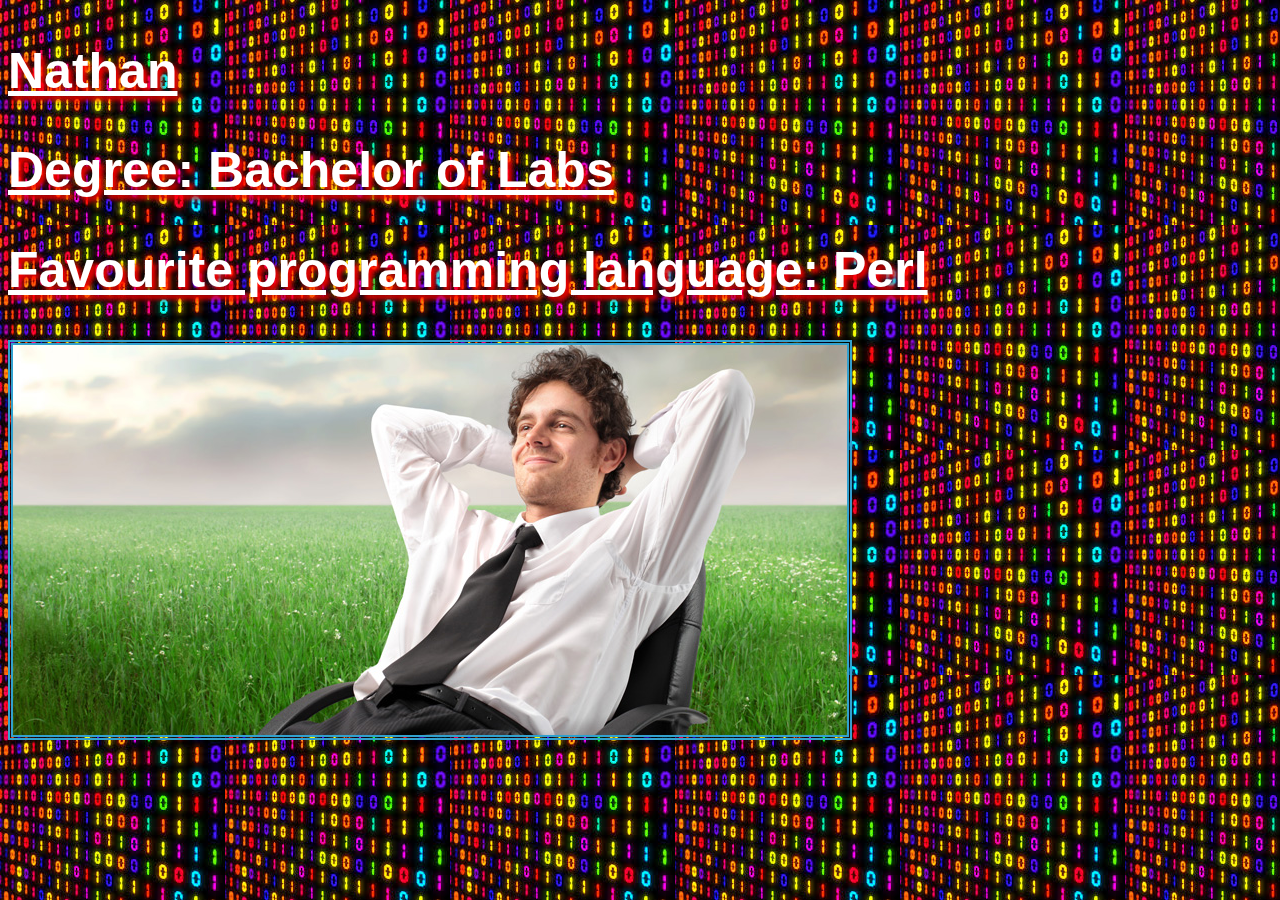
<file: labs/lab07/index.html>
<!DOCTYPE html>

<link 
<html>
    <head>
            <link rel="stylesheet" type="text/css" href="styles.css">
    </head>
    <body>
        <title>Welcome</title>
        <h2>Nathan</h2>
        <h2>Degree: Bachelor of Labs</h2>
        <h2>Favourite programming language: Perl</h2>
        <img src="pic.jpg" alt="Stock Photo">
    </body>
</html>
</file>
<file: labs/lab07/styles.css>
h2 {
    color: white;
    font-family: sans-serif;
    font-size:  50px;
    font-weight: bold;
    text-decoration: underline;
    text-shadow: 4px 4px 5px red;
} 

img {
    border: thick double #32a1ce;;
}

body {
    background-image: url("pic1.jpeg")
}
</file>
